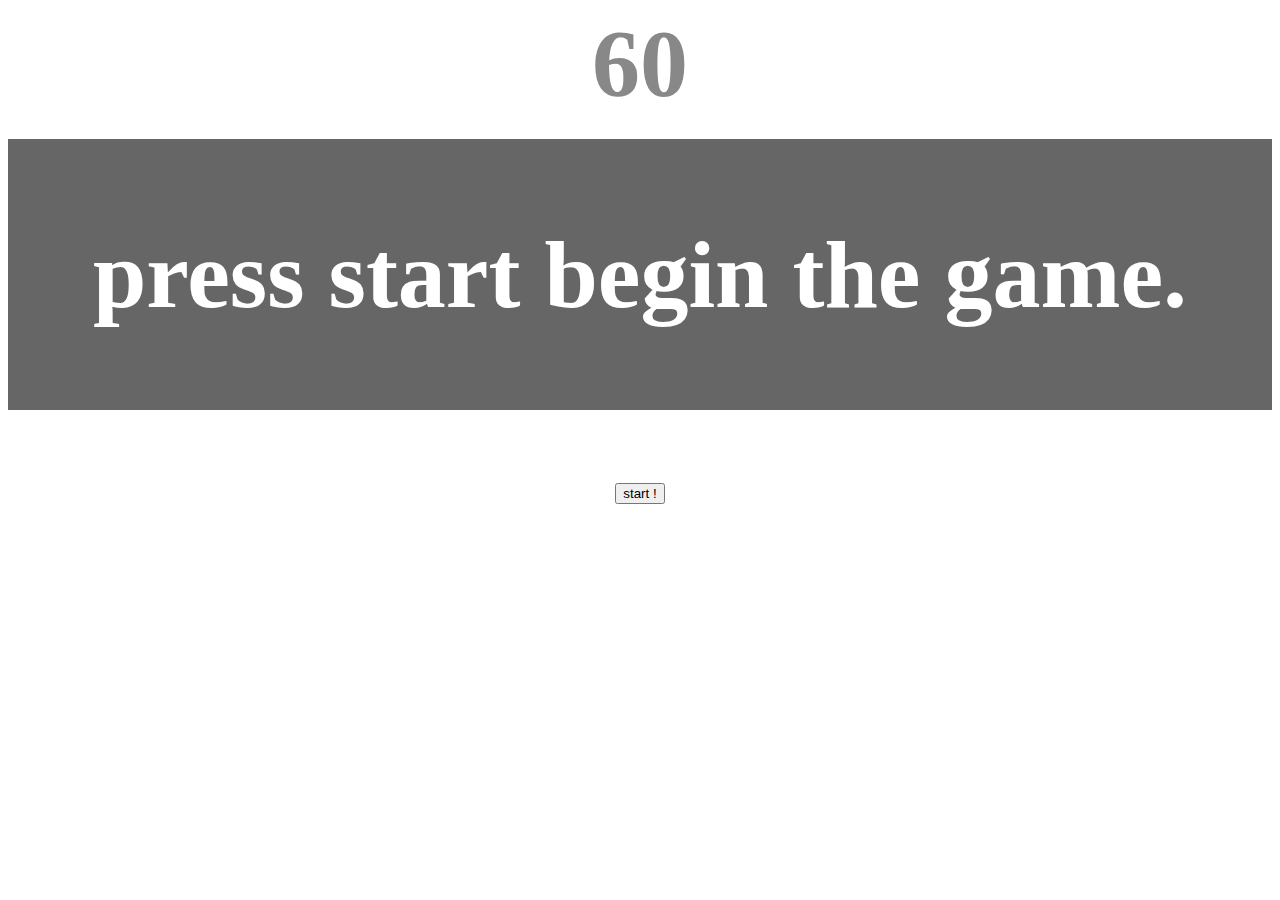
<file: kaddai_001/index.html>
<!DOCTYPE html>
<html lang="en">
<head>
    <meta charset="UTF-8">
    <meta http-equiv="X-UA-Compatible" content="IE=edge">
    <meta name="viewport" content="width=device-width, initial-scale=1.0">
    <title>Typing Game</title>
    <meta name="description" content="Simple Typing Game">
    <link rel="stylesheet" href="style.css">
</head>
<body>
    <p id="count" class="count">60</p>
    <div id="wrap" class="wrap">
        <span id="typed" class="typed"></span><span id="untyped"></span>
    </div>
    <p id="typedcount" class="typedcount"></p>
    <button id="start">start !</button>
     <script type="text/javascript" src="main.js"></script>
    
</body>
</html>
</file>
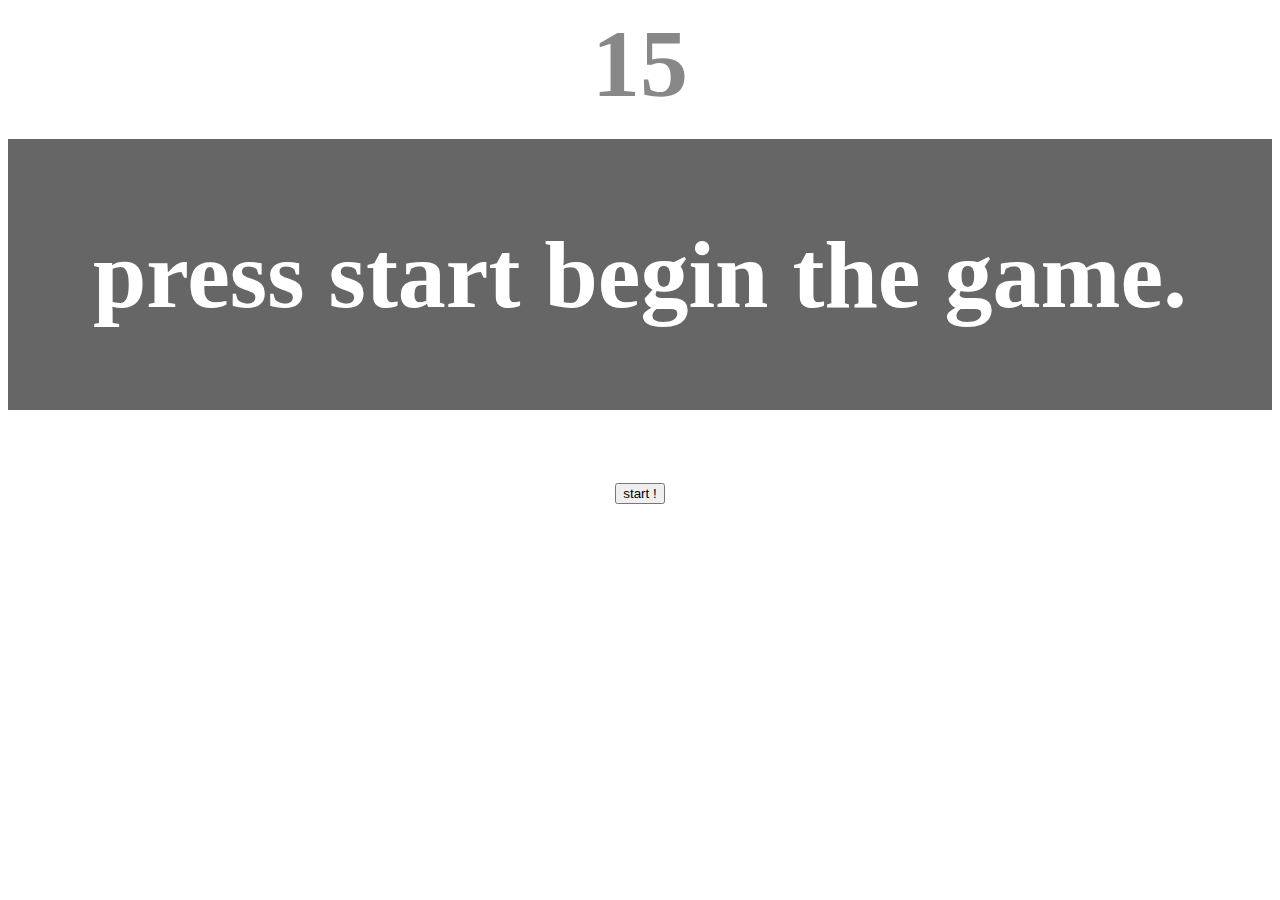
<file: kaddai_002/index.html>
<!DOCTYPE html>
<html lang="en">
<head>
    <meta charset="UTF-8">
    <meta http-equiv="X-UA-Compatible" content="IE=edge">
    <meta name="viewport" content="width=device-width, initial-scale=1.0">
    <title>Typing Game</title>
    <meta name="description" content="Simple Typing Game">
    <link rel="stylesheet" href="style.css">
</head>
<body>
    <p id="count" class="count">15</p>
    <div id="wrap" class="wrap">
        <span id="typed" class="typed"></span><span id="untyped"></span><span id="timeup"></span>
    </div>
    <p id="typedcount" class="typedcount"></p>
    <button id="start">start !</button>
     <script type="text/javascript" src="main.js"></script>
    
</body>
</html>
</file>
<file: kaddai_001/style.css>
body {
    font-size: 6em;
    text-align: center;
}

.count {
    margin: 0;
    font-weight: bold;
    color: #888;
}

.wrap {
    margin-top: 20px;
    padding: 80px 40px;
    background-color: #666;
    font-weight: bold;
    color: #fff;
}

.typed {
    color: lightgreen;
}

.mistyped {
    background-color: red;
}

.typedcount {
    margin: 0;
    font-weight: bold;
    color: #888;
}
</file>
<file: kaddai_002/style.css>
body {
    font-size: 6em;
    text-align: center;
}

.count {
    margin: 0;
    font-weight: bold;
    color: #888;
}

.wrap {
    margin-top: 20px;
    padding: 80px 40px;
    background-color: #666;
    font-weight: bold;
    color: #fff;
}

.typed {
    color: lightgreen;
}

.mistyped {
    background-color: red;
}

.typedcount {
    margin: 0;
    font-weight: bold;
    color: #888;
}
</file>
